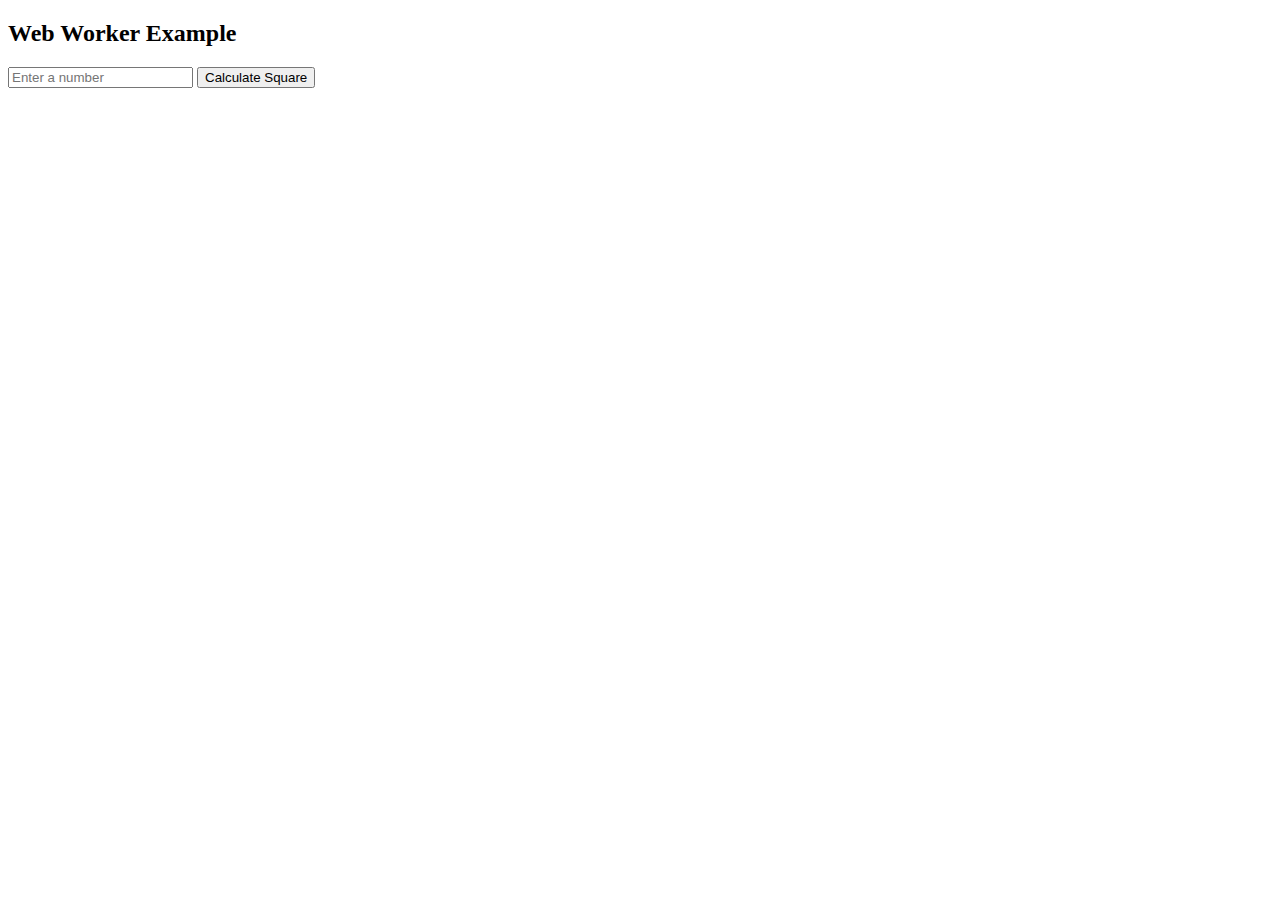
<file: index.html>
<!DOCTYPE html>
<html lang="en">
<head>
  <meta charset="UTF-8">
  <title>Web Worker Demo</title>
</head>
<body>
  <h2>Web Worker Example</h2>
  <input type="number" id="numberInput" placeholder="Enter a number">
  <button onclick="calculateSquare()">Calculate Square</button>
  <p id="result"></p>

  <script>
    const worker = new Worker("worker.js");

    function calculateSquare() {
      const number = document.getElementById("numberInput").value;
      worker.postMessage(Number(number)); // Send data to worker
    }

    worker.onmessage = function(event) {
      document.getElementById("result").innerText = "Result: " + event.data;
      console.log("Result from worker:", event.data);
    };
  </script>
</body>
</html>
</file>
